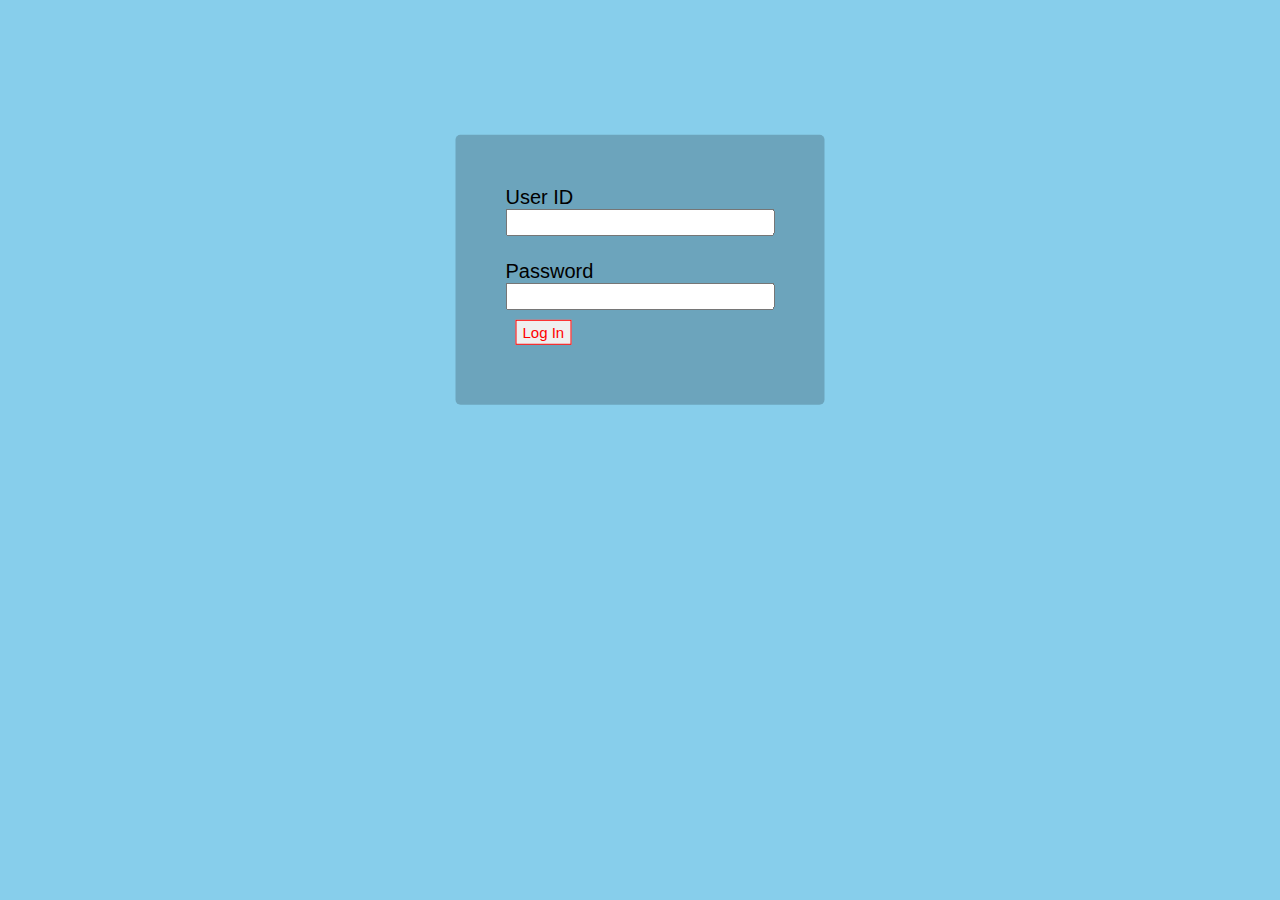
<file: BSTET/index.html>
<!DOCTYPE html>
<html>
<head>
    <meta charset="UTF-8">
    <meta name="viewport" content="width=device-width, initial-scale=1.0">
    <meta http-equiv="X-UA-Compatible" content="ie=edge">
    <link rel="stylesheet" type="text/css" href="./css/style.css">
    <title>Take the Test</title>
    <script src = "js/validator.js"></script>
</head>
<body>
    <form id="loginUser">
        <span class="inputlable">User ID</span><br/><input type="text" id = "username" name = "userId" ><br/><br/>
        <span class="inputlable">Password</span><br/><input type="password" id = "password" name = "password"><br/>
        <p id = "logInStatus"></p>
        <input class="btn" type="button" onclick="validate()" value="Log In">
        
    </form>
    <script src="./js/login.js"></script>

</body>
</html>
</file>
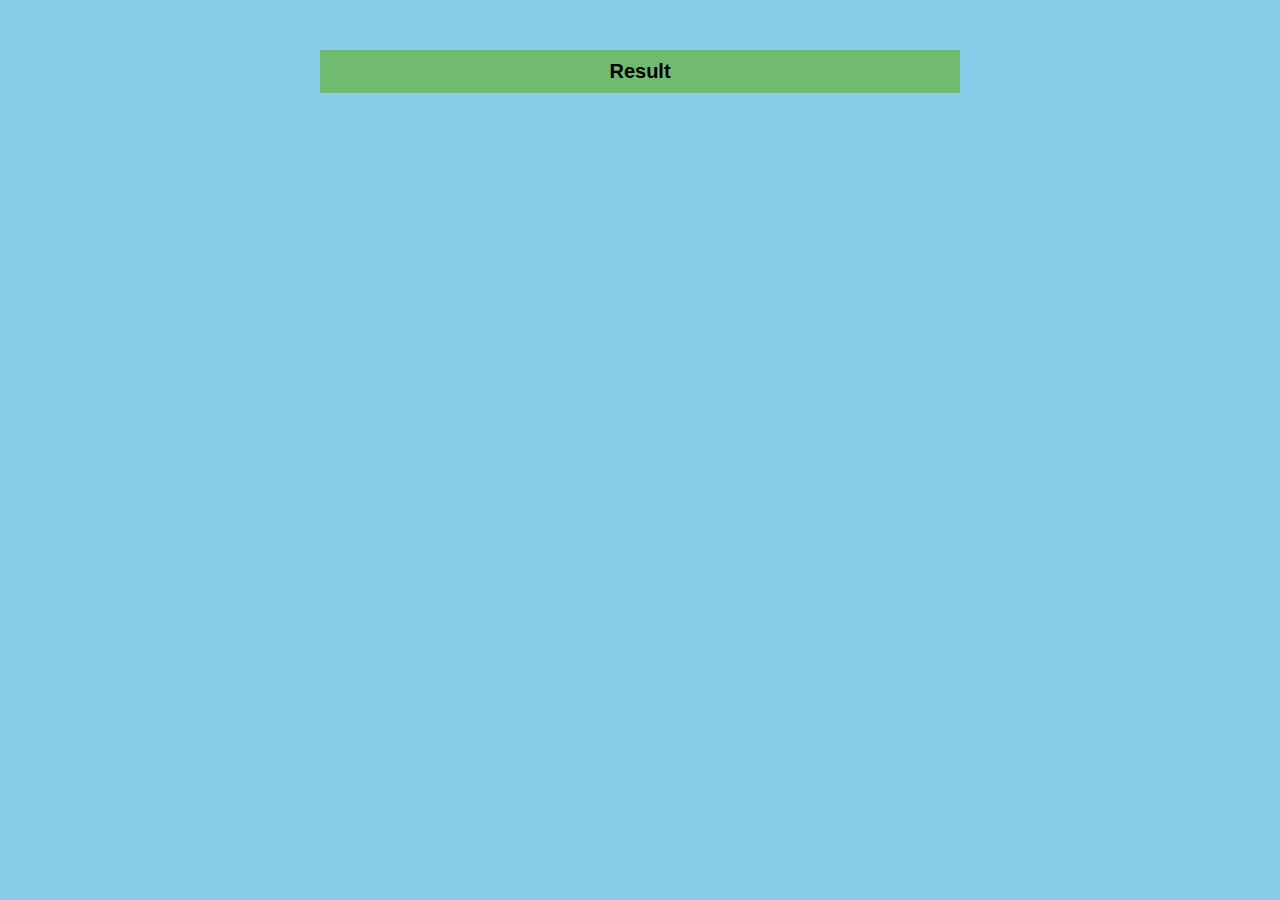
<file: BSTET/result.html>
<!DOCTYPE html>
<html lang="en">
<head>
    <meta charset="UTF-8">
    <meta name="viewport" content="width=device-width, initial-scale=1.0">
    <meta http-equiv="X-UA-Compatible" content="ie=edge">
    <title>Result </title>
    <link rel="stylesheet" type="text/css" href="./css/styleResult.css">
    <script src = "./js/validator.js"></script>
</head>
<body>
    <div id="center">
        <h1> Result</h1>
        <p id ="result"></p>
    </div>
    <script>
         async function fun(){
            var user =  await getCookie("stetuser");
            var objString =  await getCookie(user);
            var markobj = JSON.parse(objString);
            document.getElementById("result").innerHTML=`correct Attempted : ${markobj.numCorrect} <br/>
                                                        wrong Attempted : ${markobj.numIncorrect} <br/>
                                                        Final marks : <b> ${markobj.marks}<b> <br/>`
            // console.log("markobj="+obj.numCorrect);
            document.cookie = "stetuser=; expires=Thu, 01 Jan 1970 00:00:00 UTC; path=/;";
     
        }
        fun();
    // alert(` correct Answers : ${countCorrect}\n incorrect Answers : ${countIncorrect}\n Total Marks :${marks}`);
    // console.log(countCorrect + " " + countIncorrect);
       </script>
</body>
</html>
</file>
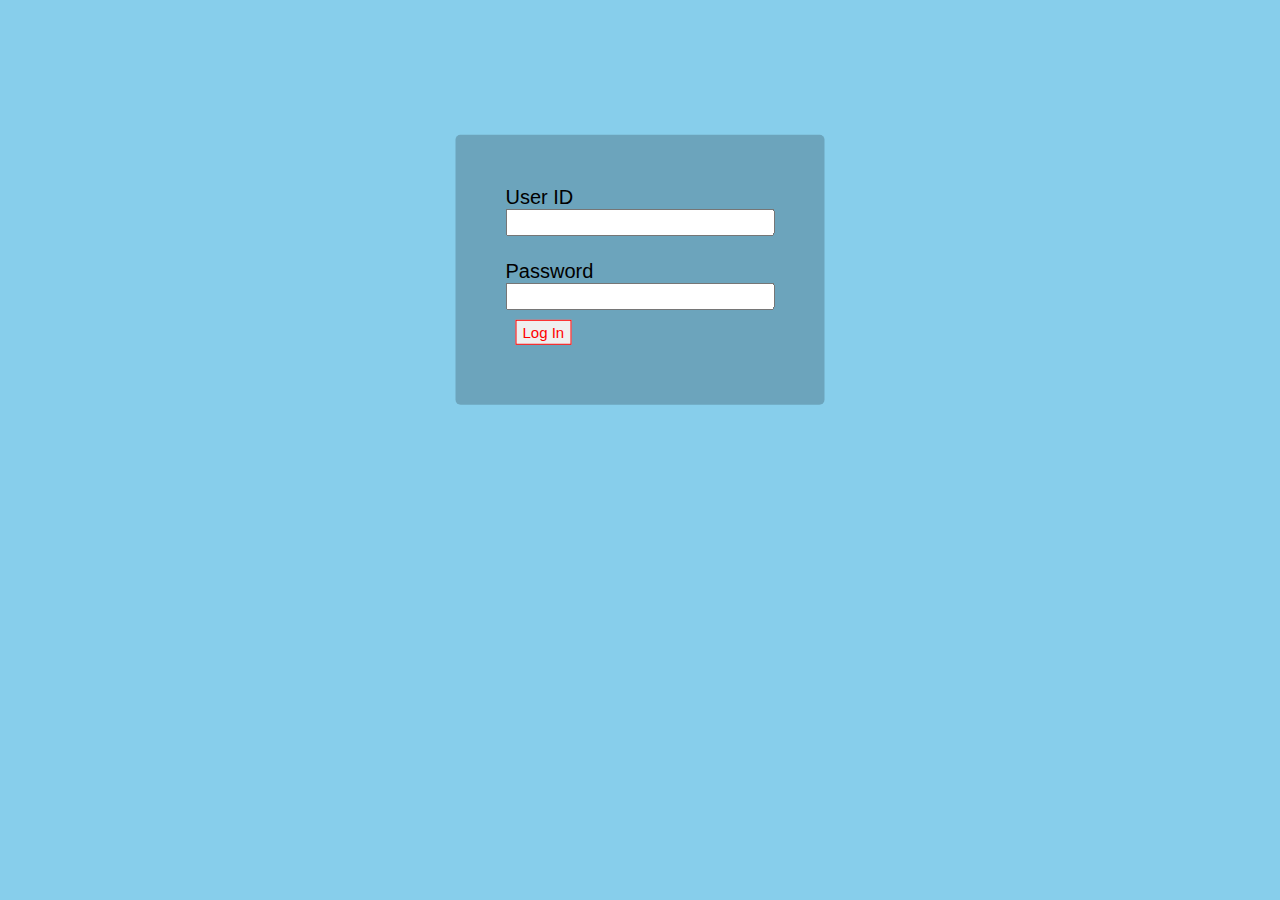
<file: BSTET/test.html>
<!DOCTYPE html>
<html lang="en">
<head>
    <meta charset="UTF-8">
    <meta name="viewport" content="width=device-width, initial-scale=1.0">
    <meta http-equiv="X-UA-Compatible" content="ie=edge">
    <link rel="stylesheet" href="./css/style.css">
    <title>Test Page</title>
    <script src="./js/validator.js"></script>
</head>
<body>
    <script>
        var success = loggedIn();
        // alert("success "+success);
         if(success==0)location.href = "./index.html"
        </script>
    <div id="testHeader">
        <h1 class="center padding10">
            Test-Series
        </h1>
    </div>

    <div id="testBody" class = "row" >
        
        <div id="testInfo" class = "row col-12">
            <span id="testName" class="col-6">Sample Mock Test</span>
            <span id="marksInfo" class = "col-3">Marks-Info</span>
            <span id="testTimer" class="col-3" style="text-align: right;">Timing</span>
        </div>
        <div id ="sameHeight" class="row" > 

        <div id="questionContainer" class="col-9">
            <!-- <td> -->
            <div id="question">
             </div>

            <div id="optionContainer">                
            </div>

            <div id="answerSubmit">
                <button id="saveAndNext" class="btn">Save & Next</button>
                <button id="save" class="btn">Save</button>
                <button id ="markForReview" class="btn">mark for review</button>
                <button id="clearResponse" class="btn">Clear Response</button>
            </div>
        </div> 

        <div id="questionPaletteContainer" class="col-3"><div class="center">Question Palette</div>       
            
            <div id="questionPalette"></div>
            <div id="questionPaletteInfo">
                <div><span class="paletteBtn answered"></span>Answered</div>
                <div><span class="paletteBtn markForReview"></span>Mark for Review</div>
                <div><span class="paletteBtn visited"></span>Visited & Not Answered</div>
                <div><span class="paletteBtn"></span>Not Visited</div>
            </div>
        </div>
        
        </div>
        
        <div class="col-12"><button id="endTest" class="btn padding10">End Test</button></div>
    </div>
    <script src = "./js/test.js"></script>
</body>
</html>
</file>
<file: BSTET/css/style.css>
:root{
    font-size:10px;    
}
*{
    font-family: Arial, Helvetica, sans-serif;
    box-sizing: border-box;
    padding: 0;
    margin: 0;
    font-size: 2rem;
    vertical-align: middle;
    position: relative;
}
body{
    position: relative;
    background-color:skyblue;
    padding:0;
}
span{
    display: inline-block;
}
pre{
    display: inline;
    white-space: pre-wrap;
    white-space: -moz-pre-wrap;
    white-space: -pre-wrap;
    white-space: -o-pre-wrap;
    word-wrap: break-word;
}
/* login page */
#loginUser{
    position: absolute;
    font-size:2rem;
    display: inline-block;
    border-radius: 5px;
    background-color:rgba(0, 0, 0, 0.2);
    padding:50px 50px;
    top:30vh;
    left:50vw;
    transform: translate(-50%,-50%);  
}

#logInStatus{
    color:darkred;
    font:1rem;
}
.userType{
    text-align: center;
    color:darkred;
}

#marksInfo{
    font-size: 1.5rem;
    padding : 1rem;
    border :1px gray solid;
}
/* test-page */
#testBody{
    background-color: lightgray;
}
/* button */
.btn{
    font-size: 1.5rem;
    padding:3px 6px;
    margin: 1rem;
    border:1px red solid;
    color:red;
}
.btn:hover{
    background-color: red;
    color:white;
}
.paletteBtn{
    display: inline-block;
    font-size: 1.5rem;
    width:30px;
    height:30px;
    padding: 3px;
    margin: 5px;
    border : 1px gray solid;
    border-radius: 50%;
}
.center{
    text-align:center;
}
.padding10{
    padding:10px;
}
.padding5{
    padding:5px;
}
/* grid layot */
.col-1 {width: 8.33%;}
.col-2 {width: 16.66%;}
.col-3 {width: 25%;}
.col-4 {width: 33.33%;}
.col-5 {width: 41.66%;}
.col-6 {width: 50%;}
.col-7 {width: 58.33%;}
.col-8 {width: 66.66%;}
.col-9 {width: 75%;}
.col-10 {width: 83.33%;}
.col-11 {width: 91.66%;}
.col-12 {width: 100%;}

[class*="col-"] {
    padding: 15px;
    float:left;
}
.row{
    width:100%;
}
.row::after {
    content: "";
    clear: both;
    display: table;
  }

/* test-section */

#answerSubmit, #questionPaletteInfo{
    position: absolute;
    left : 1rem;
    right : 1rem;
    bottom : 1rem;
}
@media only screen and (max-width:992px){
    [class*="col-"] {
        width:100%;
    }
    #answerSubmit{
        margin:auto;
        width:80%;
    }
}

#testInfo{
    background-color: rgba(0, 0, 0, 0.75);
    color:white;
}
#sameHeight{
    display: table;
    border:2px solid black;
}

#questionContainer{
    /* min-height: 50vh;     */
    /* height: 100%; */
    background-color: lightgrey;
    border:1px solid black;
    padding-bottom: 10rem;
    display: table-cell;

}

#question{
    font-weight: bold;
}

#questionPaletteContainer{
    /* min-height: 50vh;    */
    font-size :1rem !important;
    padding-bottom: 20rem;
    display: table-cell;

}
#questionPaletteContainer div{
    /* min-height: 50vh;    */
    font-size :1.5rem !important;


}

#questionPalette{
    border:1px grey solid;
    margin:1rem;
    padding:1rem;
}
#submitTest{  
    background-color:silver;
}
#optionSection{
    margin-bottom:2rem;
}

#optionContainer{
    background-color: whitesmoke;
    list-style-type: none;
}

.optionText,#questionSection{
    padding:0.5rem;
}
.option{
    display:block;
    padding :0.5rem;
    margin : 0.5rem;
    /* background-color:white; */
}
.option:hover{
    background-color : white;
}

#saveAndNext, #save{
    float:right;
    /* margin:1rem; */
    font-weight: bolder;
    background-color: blue;
    color:white;
    border:1px blue solid;
}
#saveAndNext:hover, #save:hover{
    transform: scale(1,1.1);
}

.visited{
    background-color: skyblue;
    border-radius: 25% ;
}
.answered{
    background-color: green;
    color:white;
    /* border-radius : 25%; */
}

.markForReview{
    background-color: red;
    color:white;
    /* border-radius:25%; */
}
#endTest{
    background-color: red;
    color:white;
    font-weight: bold;
}
</file>
<file: BSTET/css/styleResult.css>
:root{
    font-size:10px;    
}
*{
    font-family: Arial, Helvetica, sans-serif;
    box-sizing: border-box;
    padding: 0;
    margin: 0;
    font-size: 2rem;
    text-align: center;
    vertical-align: middle;
    position: relative;
}
body{
    position: relative;
    background-color:skyblue;
    padding:0;
}

#center{
    width:50%;
    margin:auto;
    margin-top: 5rem;
    padding:1rem;
    background-color: rgb(112, 187, 112);
}
</file>
